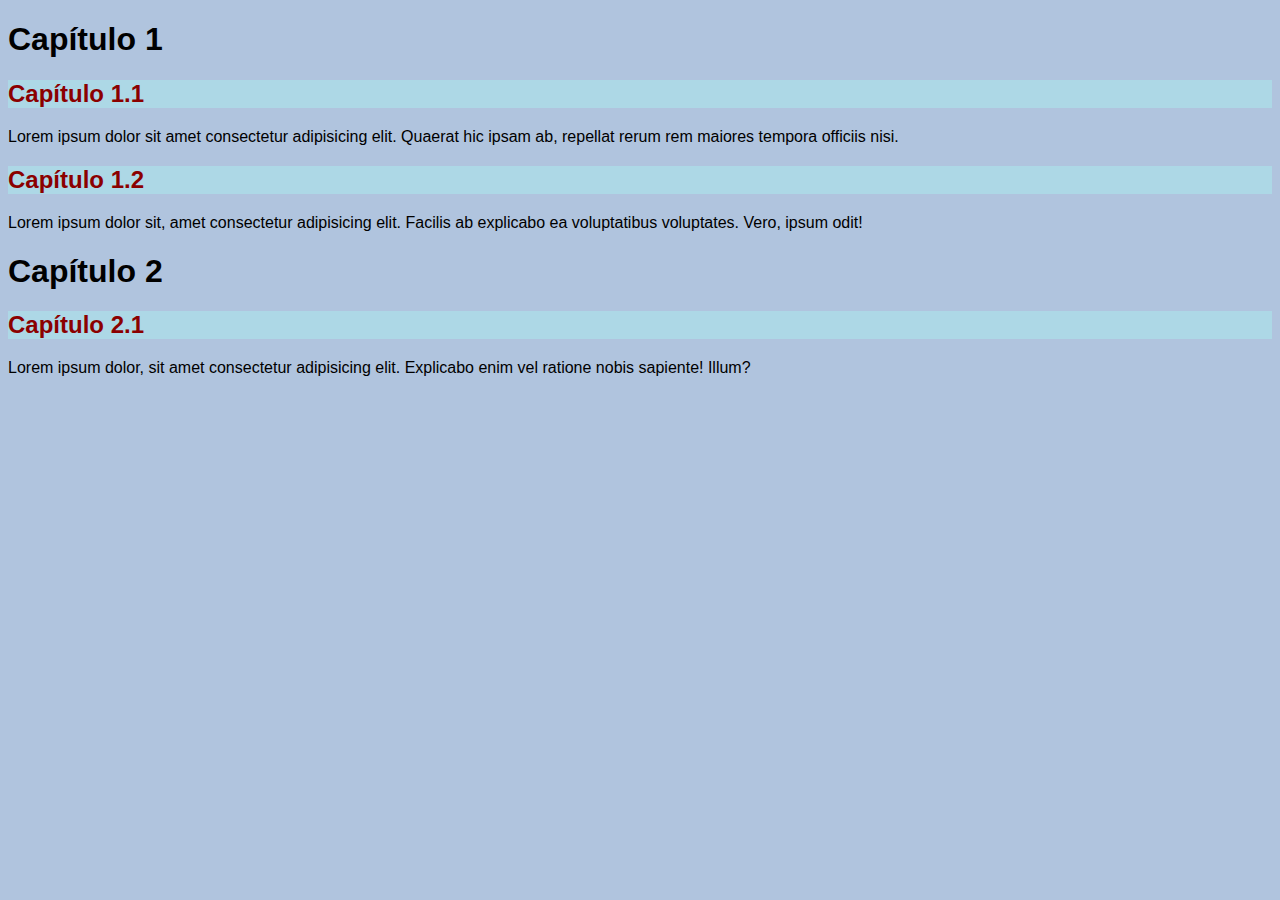
<file: Exercício 01/index.html>
<!DOCTYPE html>
<html> 
<head>
    <title> Estilos Internos </title>
    <meta charset="UTF-8"/>
    <style>
        body{ 
            background-color: lightsteelblue;
            font-family: Arial, Helvetica, sans-serif;
        }

        h2{
            color: darkred;
            background-color: lightblue;
        }

        p{
            text-align: justify;
        }
    </style>
</head>
<body> 
    <h1> Capítulo 1 </h1>
    <h2> Capítulo 1.1 </h2>
    <p> Lorem ipsum dolor sit amet consectetur adipisicing elit. 
        Quaerat hic ipsam ab, repellat rerum rem maiores tempora officiis nisi.</p>
    <h2> Capítulo 1.2 </h2>
    <p> Lorem ipsum dolor sit, amet consectetur adipisicing elit. 
        Facilis ab explicabo ea voluptatibus voluptates. Vero, ipsum odit!</p>

    <h1> Capítulo 2 </h1>
    <h2> Capítulo 2.1 </h2>
    <p> Lorem ipsum dolor, sit amet consectetur adipisicing elit. Explicabo enim vel ratione nobis sapiente! Illum?</p>
</body>
</html>
</file>
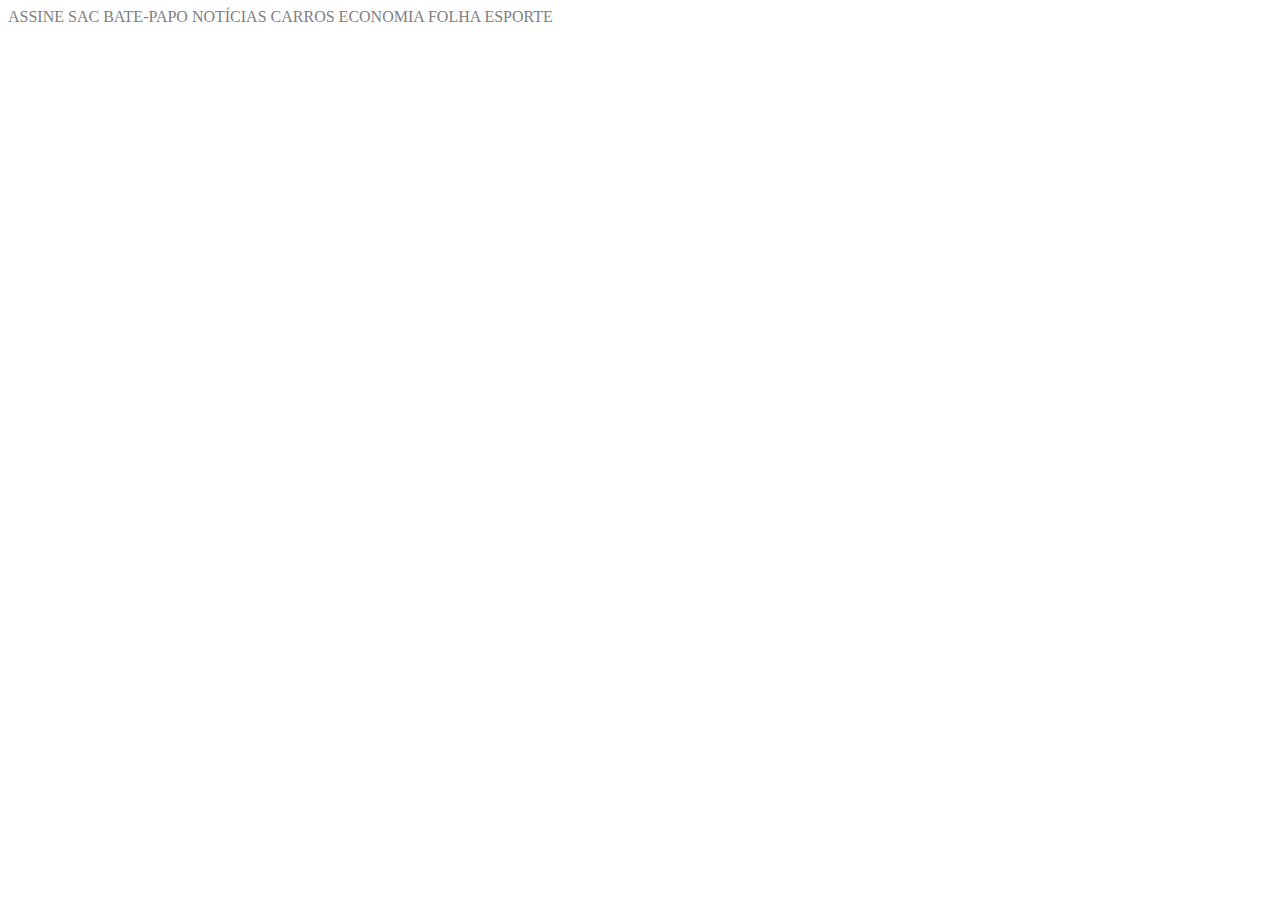
<file: Exercício 03/index.html>
<!DOCTYPE html>
<html lang="pt-br">
<head>
    <meta charset="UTF-8">
    <meta http-equiv="X-UA-Compatible" content="IE=edge">
    <meta name="viewport" content="width=device-width, initial-scale=1.0">
    <title>Exercício 1</title>
    <link rel="stylesheet" href="style.css">
</head>
<body>
    <a href="">ASSINE</a>
    <a href="">SAC</a>
    <a href="">BATE-PAPO</a>
    <a href="">NOTÍCIAS</a>
    <a href="">CARROS</a>
    <a href="">ECONOMIA</a>
    <a href="">FOLHA</a>
    <a href="">ESPORTE</a>
</body>
</html>
</file>
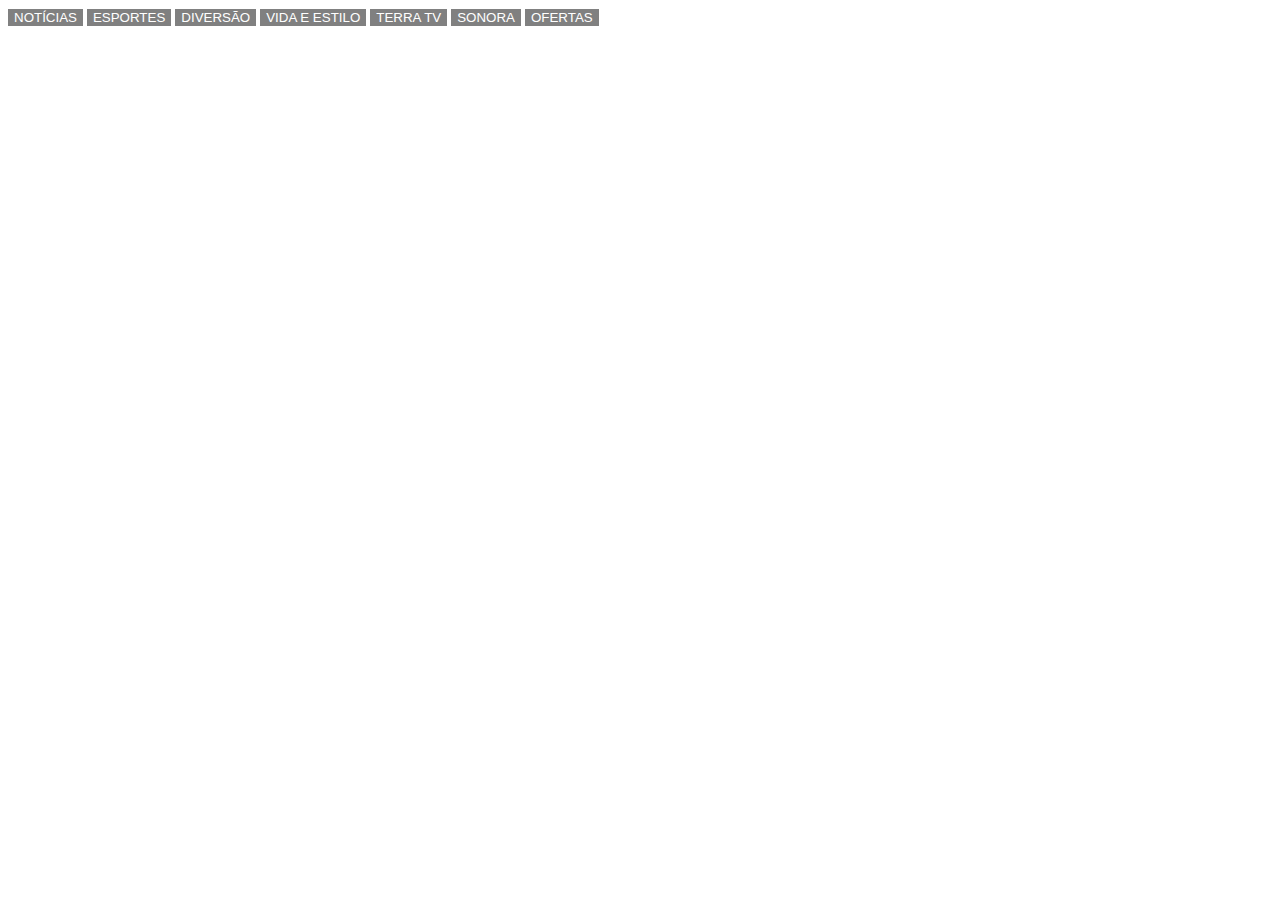
<file: exercício 04/index.html>
<!DOCTYPE html>
<html lang="pt-br">
<head>
    <meta charset="UTF-8">
    <meta http-equiv="X-UA-Compatible" content="IE=edge">
    <meta name="viewport" content="width=device-width, initial-scale=1.0">
    <title>Exercício 2</title>
    <link rel="stylesheet" href="style.css">
</head>
<bobdy>
    <button>NOTÍCIAS</button>
    <button>ESPORTES</button>
    <button>DIVERSÃO</button>
    <button>VIDA E ESTILO</button>
    <button>TERRA TV</button>
    <button>SONORA</button>
    <button>OFERTAS</button>
</body>
</html>
</file>
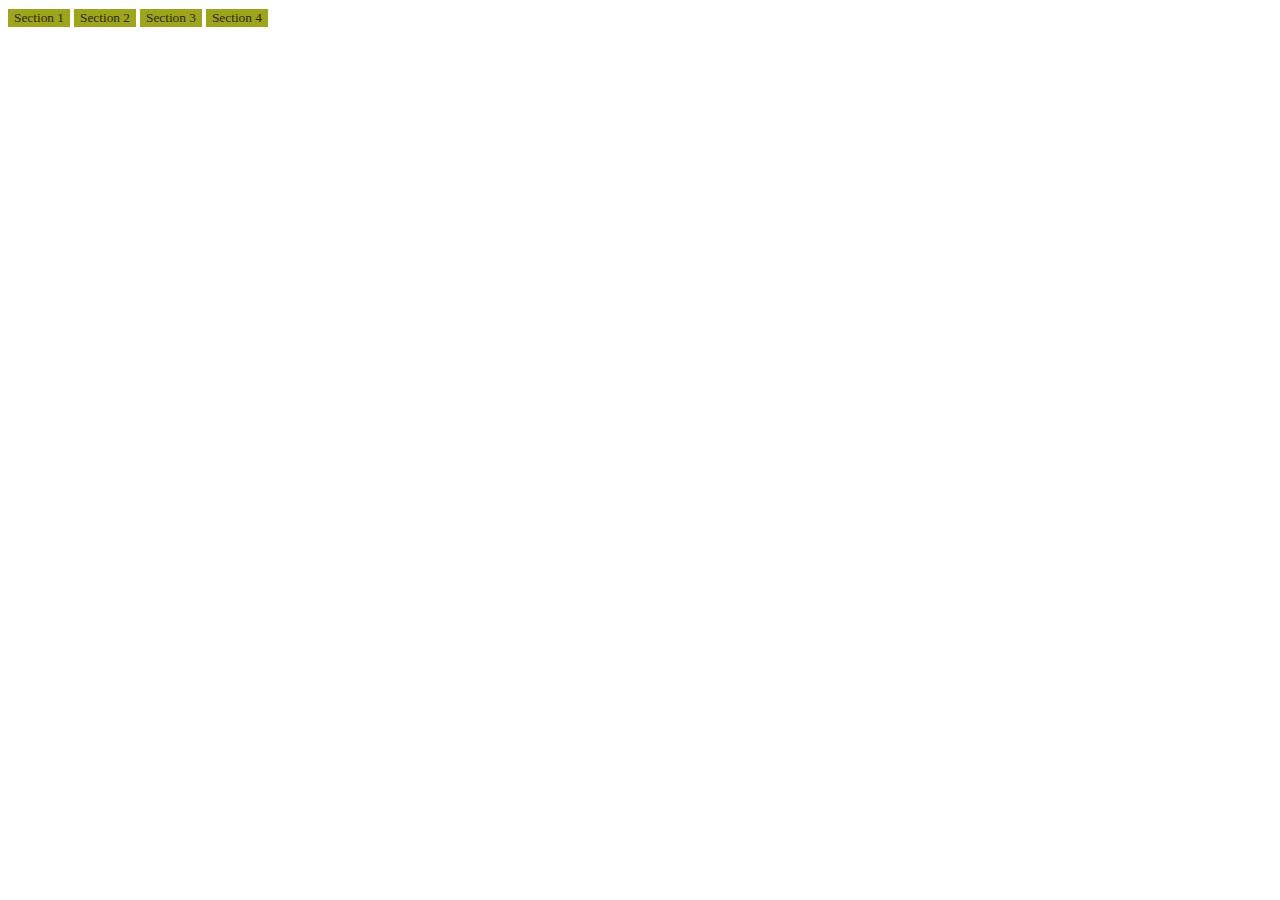
<file: Exercício 05/index.html>
<!DOCTYPE html>
<html lang="pt-br">
<head>
    <meta charset="UTF-8">
    <meta http-equiv="X-UA-Compatible" content="IE=edge">
    <meta name="viewport" content="width=device-width, initial-scale=1.0">
    <title>Exercício 3</title>
    <link rel="stylesheet" href="style.css">
</head>
<body>
    <button>Section 1</button>
    <button>Section 2</button>
    <button>Section 3</button>
    <button>Section 4</button>
</body>
</html>
</file>
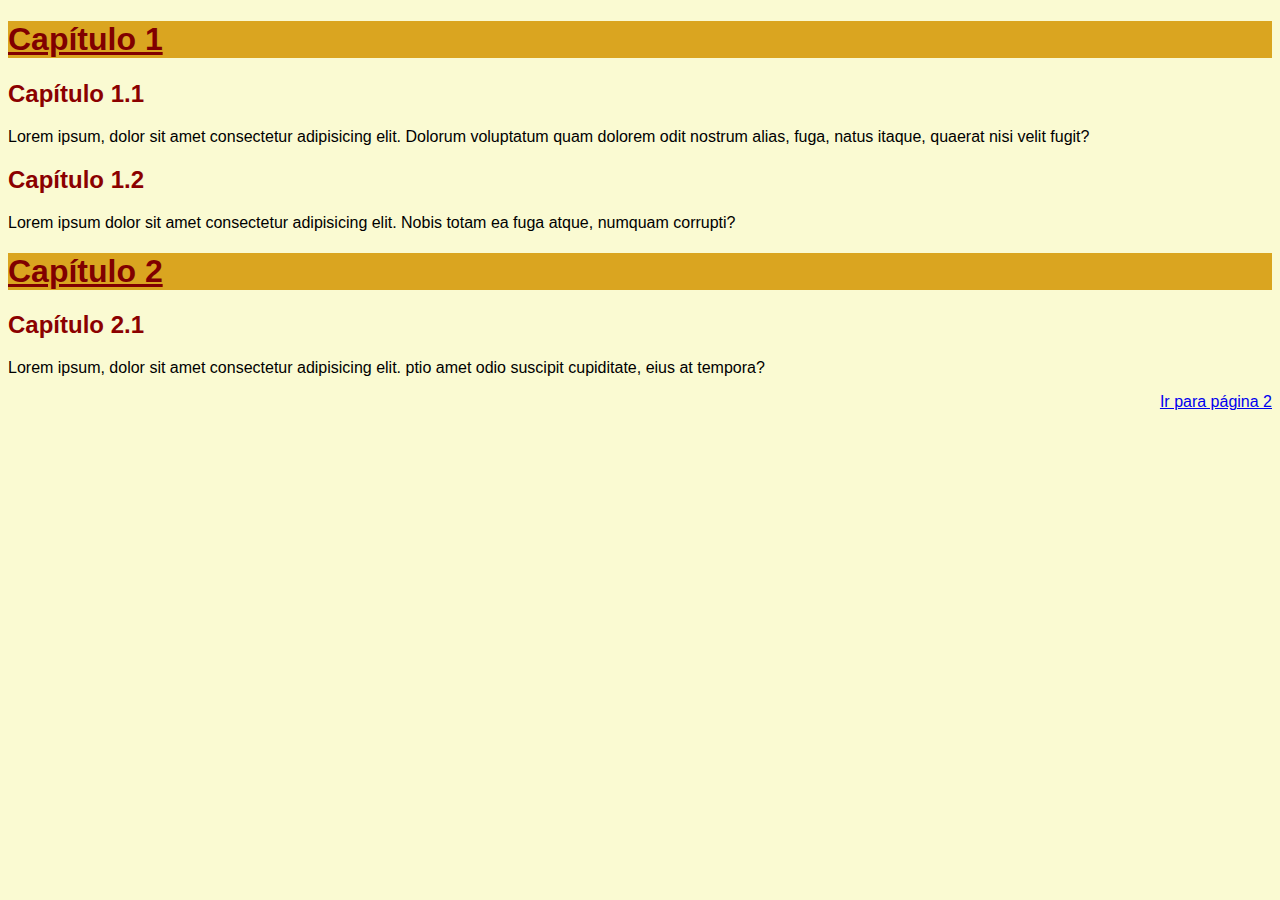
<file: Exercício 02/exercicio2-0.html>
<!DOCTYPE html>
<html>
    <head>
        <title> Estilos Externos </title>
        <meta charset="UTF-8"/>
        <link rel="stylesheet" href="style.css"/>
    </head>
    <body>
        <h1> Capítulo 1</h1>
        <h2> Capítulo 1.1</h2>
            <p> Lorem ipsum, dolor sit amet consectetur adipisicing elit. 
            Dolorum voluptatum quam dolorem odit nostrum alias, fuga, 
            natus itaque, quaerat nisi velit fugit?</p>
        <h2> Capítulo 1.2</h2>
            <p> Lorem ipsum dolor sit amet consectetur adipisicing elit. 
                Nobis totam ea fuga atque, numquam corrupti?</p>
        
        <h1> Capítulo 2</h1>
        <h2> Capítulo 2.1</h2>
            <p> Lorem ipsum, dolor sit amet consectetur adipisicing elit. 
                ptio amet odio suscipit cupiditate, eius at tempora?</p>
        <a class="Prim" href="index2.html">Ir para página 2</a>
    </body>
</html>
</file>
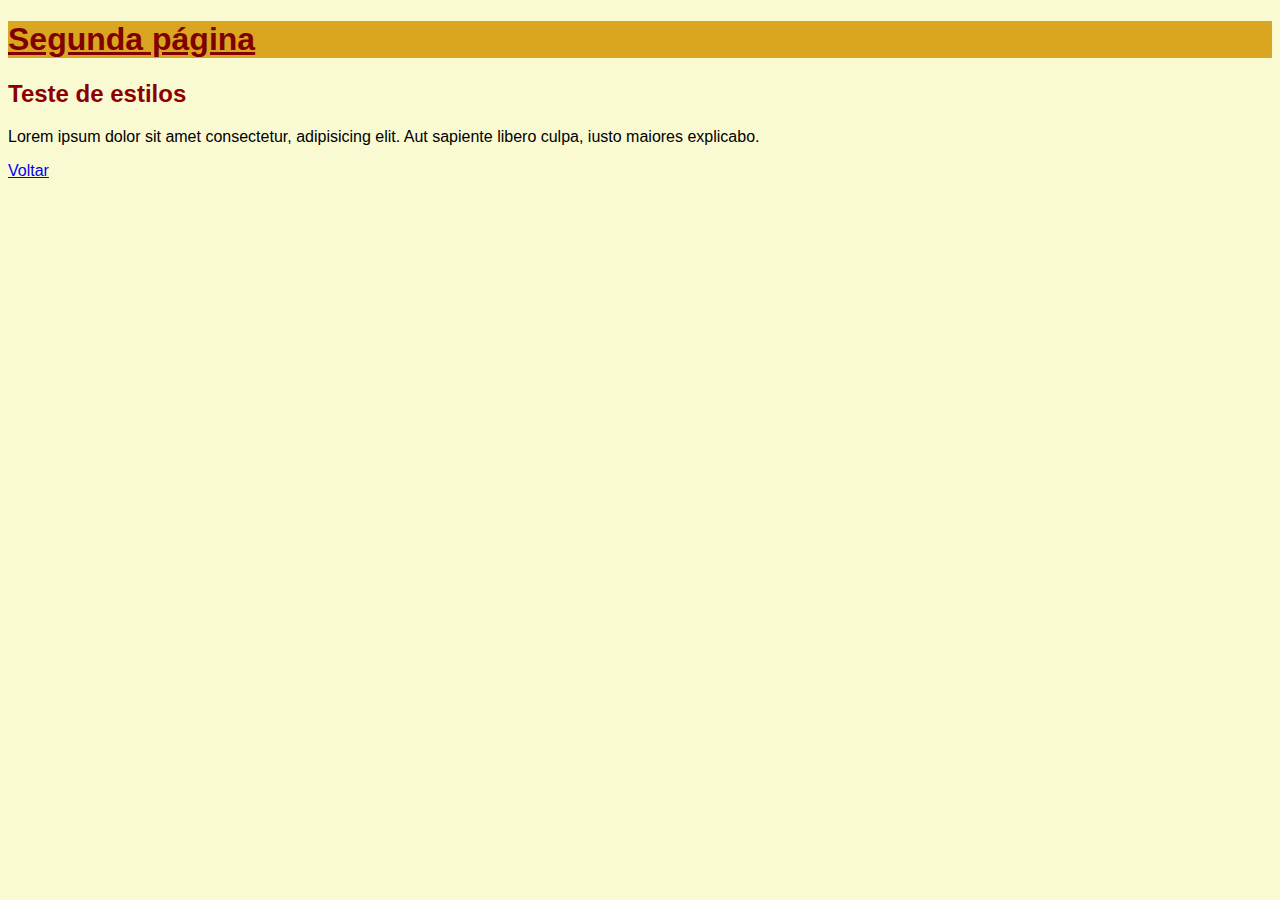
<file: Exercício 02/exercicio2-1.html>
<!DOCTYPE html>
<html>
    <head>
        <title> Segunda página</title>
        <meta charset="UTF-8"/>
        <link rel="stylesheet" href="style.css"/>
    </head>
    <body> 
        <h1> Segunda página</h1>
        <h2> Teste de estilos</h2>
            <p> Lorem ipsum dolor sit amet consectetur, adipisicing elit. 
                Aut sapiente libero culpa, iusto maiores explicabo.</p>
        <a href="index.html"> Voltar</a>
    </body>
</html>
</file>
<file: Exercício 03/style.css>
a{
    color:gray;
    background-color: white;
    border-bottom: 0px;
    text-decoration: none;
}
a:hover{
    color: red;
    text-decoration: overline;
}
</file>
<file: exercício 04/style.css>
button{
    text-decoration: none;
    background-color: gray;
    color:white;
    border: 0px;
}
button:hover{
    background-color:skyblue;
    color:gray;
}
</file>
<file: Exercício 05/style.css>
button{
    font-family: Georgia;
    color:#272900;
    background-color: #9fa41d;
    border: 0px;
}
button:hover{
    color:white;
    background-color: #272900;
}
</file>
<file: Exercício 02/style.css>
body{
    background-color: lightgoldenrodyellow;
    font-family: Arial, Helvetica, sans-serif;
    size: 20px;
    position: relative;
}

h1{
    background-color: goldenrod;
    color: maroon;
    text-decoration: underline;
}

h2{
    color: darkred;
}

p{
    text-align: justify;
}

a.Prim {
    position: absolute;
    right: 0;
}
</file>
